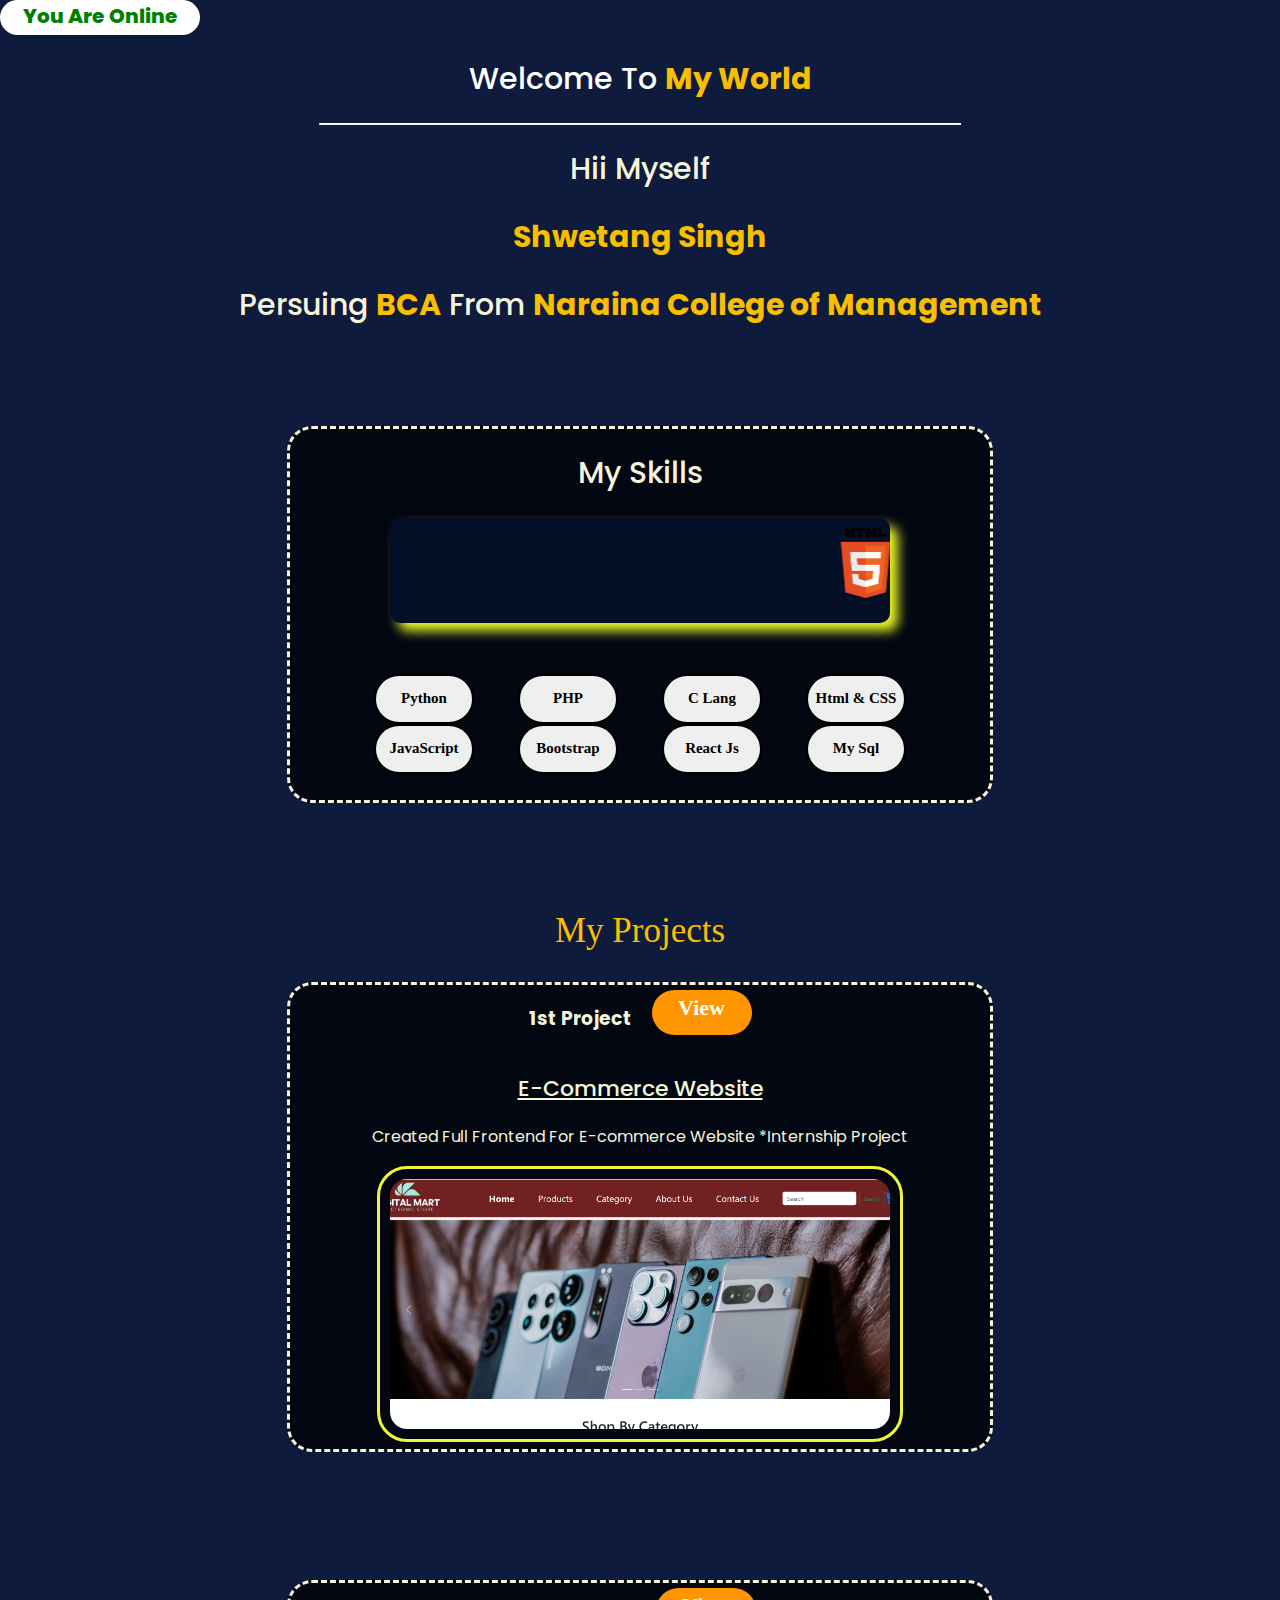
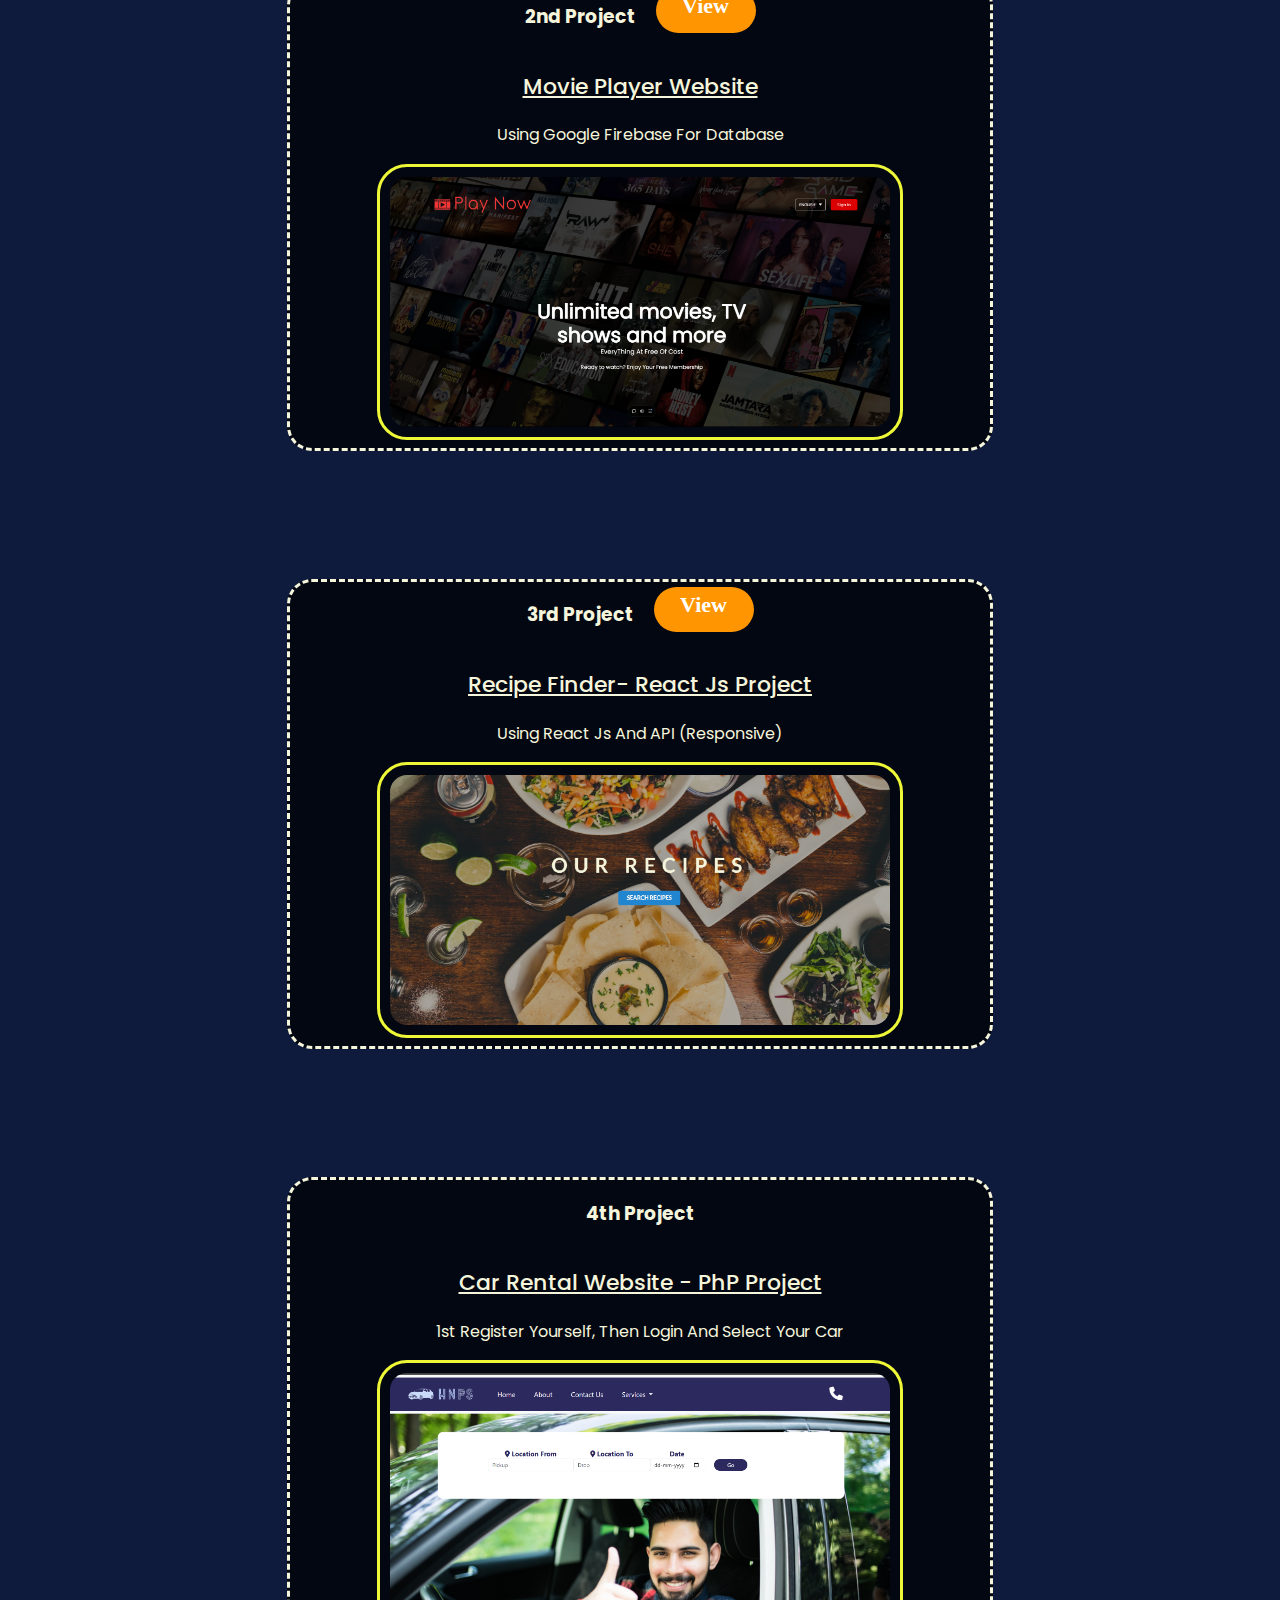
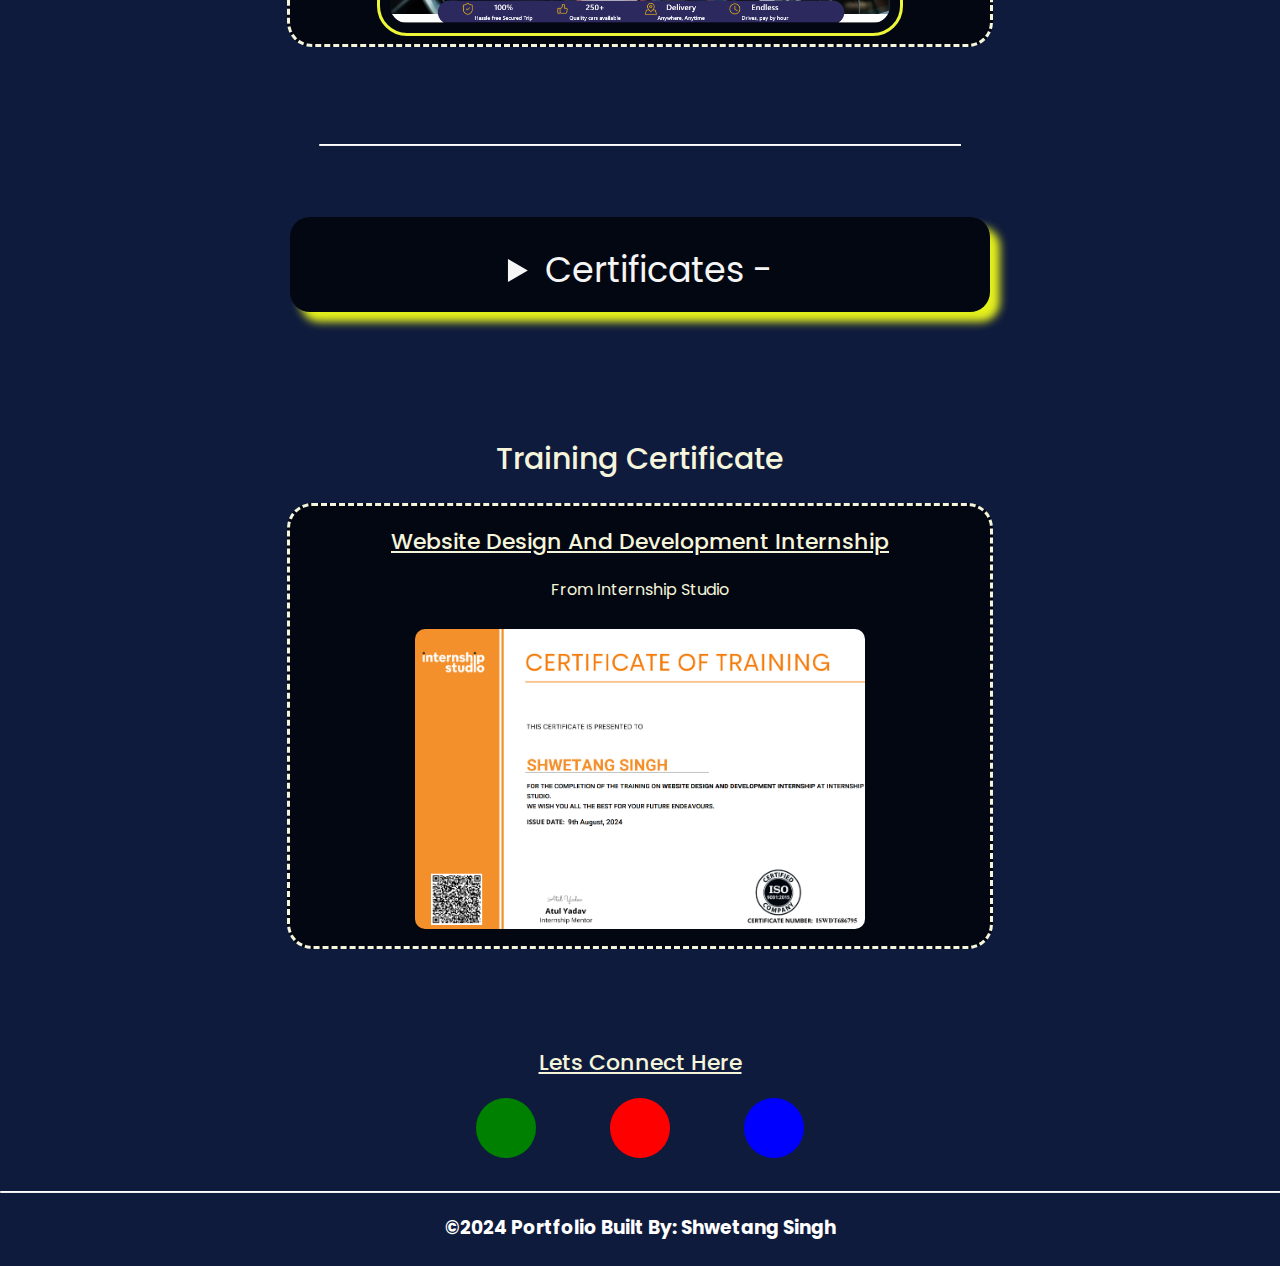
<file: index.html>
<!DOCTYPE html>
<html lang="en">
<head>
    <meta charset="UTF-8">
    <meta name="viewport" content="width=device-width, initial-scale=1.0">
    <title>Portfolio</title>
    <link rel="icon" href="dev.png" type="image/x-icon">
    <link rel="stylesheet" href="style.css">
    <link href="https://fonts.googleapis.com/css2?family=Poppins:ital,wght@0,100;0,200;0,300;0,400;0,500;0,600;0,700;0,800;0,900;1,100;1,200;1,300;1,400;1,500;1,600;1,700;1,800;1,900&display=swap" rel="stylesheet">
    <link rel="stylesheet" href="https://cdnjs.cloudflare.com/ajax/libs/font-awesome/6.5.2/css/all.min.css" integrity="sha512-SnH5WK+bZxgPHs44uWIX+LLJAJ9/2PkPKZ5QiAj6Ta86w+fsb2TkcmfRyVX3pBnMFcV7oQPJkl9QevSCWr3W6A==" crossorigin="anonymous" referrerpolicy="no-referrer" />
</head>
<body>
   <center> <header>
    <div id="status"> Network</div>
    <script>
     const status = document.getElementById("status");

     if (navigator.onLine) {
         status.innerHTML = '<div class="online">You Are Online </div>';

     }
     else{
          status.innerHTML = '<div class="offline">You are Offline </div>';
     }
    </script>
        <h1>Welcome To <span class="purple">My World</span></h1>
        <hr> 
              
    
            </header>
           
 
            
                <h1>Hii Myself</h1>
                <h1>  <span class="purple">Shwetang Singh</span> </h1>
                <h1>Persuing <span class="purple">BCA</span> From <span class="purple">Naraina College of Management</span></h1>
               
                <br><br><br>
                
            <section>
                <h1> My Skills</h1>

                <div class="box">
                 <marquee behaviour="scroll" direction="left">
                <img src="html.png"><image src="css.png"> <image src="next.png" class="big"> <image src="node-js.png"> <image src="tailwind.png"> <image src="js.png" class="big"> <image src="react.png" class="big"><img src="/c-programming-icon-c-programming-language-logo-11562945679duaxtn3yq0.png"><img src="/depositphotos_488252618-stock-illustration-python-symbol-white-background-rendering.jpg">
                                    </marquee>
                                  
                </div>

                <br><br>
                <button>Python</button> <button>PHP</button> <button>C Lang</button> <button>Html & CSS</button> <button>JavaScript</button> <button>Bootstrap</button>   <button>React Js</button> <button>My Sql</button>  
               <br><br>
            </section><br><br><br>
          <div>
            <h1 class="h">My Projects</h1></div>
             
            <section class="sec">
                <div class="container">   <h3>1st Project</h3> <a href="https://e-commerce-design-blond.vercel.app/" <button class="b">View</button></a> </div>
                   <h2>E-Commerce Website</h2>
                   <p> Created Full Frontend For E-commerce Website *Internship Project</p>
                   <img src="/Screenshot (756).png" class="jp"></section>
             <br><br><br><br><br>
             <section class="sec">
                <div class="container"> <h3>2nd   Project</h3> <a href="https://play-now-pearl.vercel.app/" <button class="b">View</button></a> </div>
                 <h2>Movie Player Website</h2>
                 <p>Using Google Firebase For Database</p>
                 <img src="movie.png" class="jp"></section>
             <br><br><br><br><br>
             <section class="sec">
                <div class="container">   <h3>3rd   Project</h3> <a href="https://hrsrecipefinder.netlify.app/" <button class="b">View</button></a> </div>
                   <h2>Recipe Finder- React Js Project</h2>
                   <p> Using React Js And API (Responsive)</p>
                   <img src="/Screenshot (216).png" class="jp"></section>
             <br><br><br><br><br>
             <section class="sec">
                <div class="container">   <h3>4th   Project </h3>  </div>
                   <h2>Car Rental Website - PhP Project</h2>
                   <p> 1st Register Yourself, Then Login And Select Your Car</p>
                   <img src="/php.png" class="jp"></section>
             <br><br><br>
                 <hr>
            <br><br>
            <!-- flip card code -->
            <details>
           <summary>Certificates -</summary>
           
            <h2>Bharat Intern certificate For Web Development</h2>
          
            <img src="/Screenshot (487).png" class="ce" controls>

            <h2>Website Design And Development Internship Certificate</h2>
          
            <img src="/Screenshot (754).png" class="cer" controls>

          
        </details>
        <br><br><br><br>
        <h1>Training Certificate</h1>
        <section class="sec">
           
            <h2>Website Design And Development Internship</h2>
            <p> From Internship Studio</p>
            <img src="/Screenshot (755).png" class="ce"></section><br><br><br>

            <div>
                <h2>Lets Connect Here</h2>
                <a  href="https://wa.link/3q9kqi" class="linkIcon email1-icon"><i class="fa-brands fa-whatsapp"></i></a>
                <a  href="mailto:dev.shwetang@gmail.com" class="linkIcon email-icon" ><i class="fa-regular fa-envelope"></i></a>
                    <a  href="https://www.linkedin.com/in/shwetang-singh-13a51b200/" class="linkIcon ink-icon"><i class="fa-brands fa-linkedin"></i></a>
            </div>
               

            <footer>
                <div><hr class="dd"><div>
                <h3>&copy;2024 Portfolio Built By: Shwetang Singh</h3>
            </footer>
         

    </center>
</body>
</html>
</file>
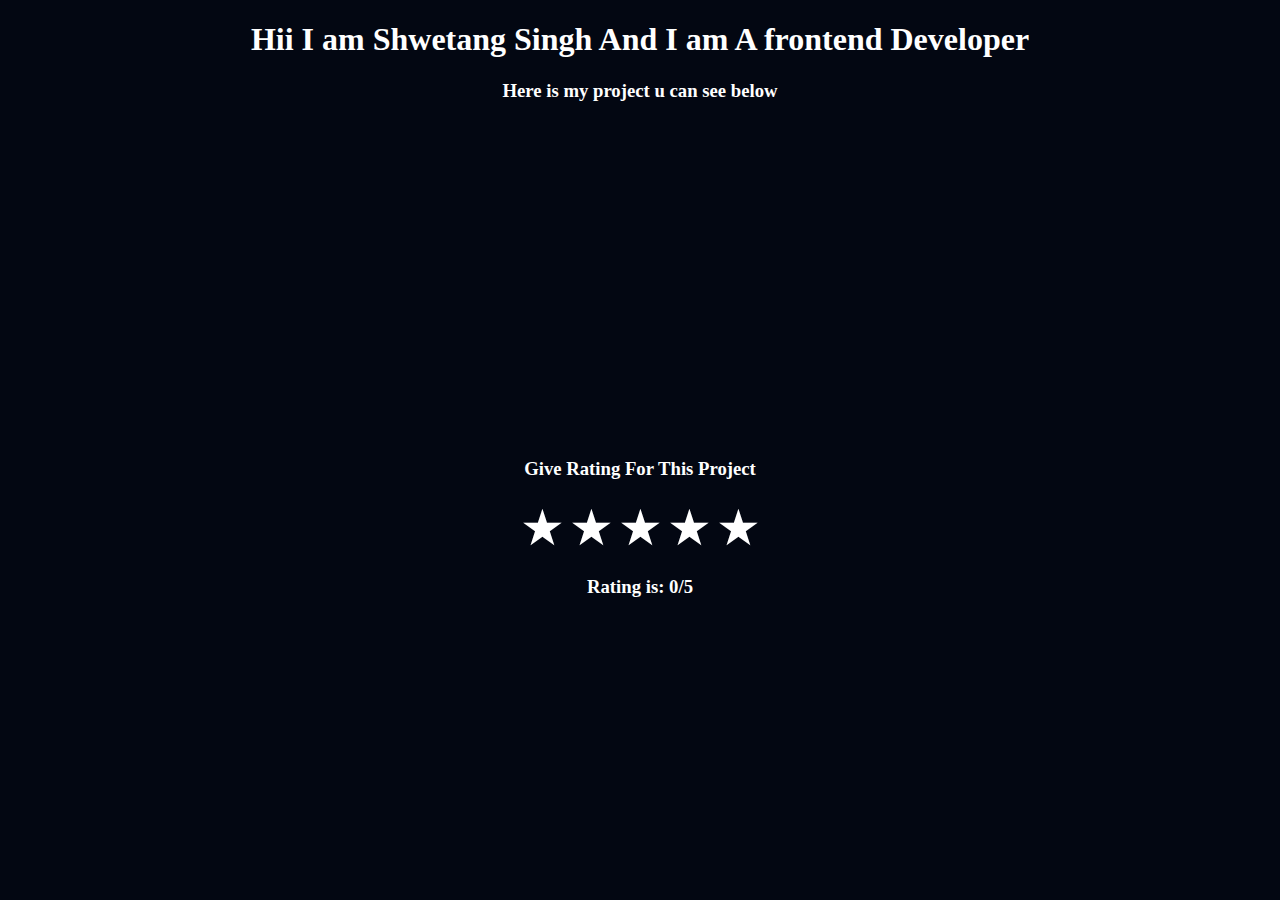
<file: page.html>
<!DOCTYPE html>
<html lang="en">
<head>
    <meta charset="UTF-8">
    <meta name="viewport" content="width=device-width, initial-scale=1.0">
    <title>My projects</title>
    <link rel="stylesheet" href="style2.css">
    <link rel="icon" href="dev.png">
</head>
<body>
    <center>
        <section>
            <h1>Hii I am Shwetang Singh And I am A frontend Developer</h1>
            <h3>Here is my project u can see below</h3>
        </section>
    <!-- <iframe width="560" height="315" src="https://www.youtube.com/embed/R1L7ftv2qhw?si=R1L7ftv2qhw" title="YouTube video player" frameborder="0" allow="accelerometer; autoplay; clipboard-write; encrypted-media; gyroscope; picture-in-picture; web-share" referrerpolicy="strict-origin-when-cross-origin" allowfullscreen></iframe>
    <iframe width="560" height="315" src="https://www.youtube.com/embed/4KAoZoHTGR0?si=ZlREB2vZB39-mxR5" title="YouTube video player" frameborder="0" allow="accelerometer; autoplay; clipboard-write; encrypted-media; gyroscope; picture-in-picture; web-share" referrerpolicy="strict-origin-when-cross-origin" allowfullscreen></iframe> -->
    <iframe width="560" height="315" src="https://www.youtube.com/embed/w4jXDqjthGg?si=PpV-4uosrFNLZ0jE" title="YouTube video player" frameborder="0" allow="accelerometer; autoplay; clipboard-write; encrypted-media; gyroscope; picture-in-picture; web-share" referrerpolicy="strict-origin-when-cross-origin" allowfullscreen></iframe>
  <div class="card">
    <h3>Give Rating For This Project</h3>
    <span onclick="gfg (1)" class="star">&starf;</span>
    <span onclick="gfg (2)" class="star">&starf;</span>
    <span onclick="gfg (3)" class="star">&starf;</span>
    <span onclick="gfg (4)" class="star">&starf;</span>
    <span onclick="gfg (5)" class="star">&starf;</span>
    <h3 id="output">
        Rating is: 0/5
    </h3>
  </div>   
</center>
<script src="script.js"></script>
 </body>
</html>
</file>
<file: style.css>
body{
   background-color: #0f1b3d;
   color:beige;
   font-family: poppins;
   line-height: 1.6;
   margin: 0;
   padding: 0;
}
hr{
   width: 50%;
   margin: 20px auto;
   border-top: 1px solid white;
}
h1,h2{
   font-weight: 500;
   font-family: poppins;
   font-size: 30px;
}
p,a{
   color:beige;
   font-weight: 400;
   
}
a{
   color:beige;
   text-decoration: none;
   display: inline-block;
   margin: 5px 0;
   
}


.my{
   color:red;
   font-size: 2rem;
}
.that{
   color:yellow;
}
.fas, .fab{
   margin-right: 1px;
   color: inherit;
}
.linkIcon{
   display: inline-block;
   margin: 0 35px;
   width: 60px;
   height: 60px;
   font-size: 30px;
   border-radius: 50%;
   color: white;
   line-height: 65px;
   text-align: center;
}
.linkIcon:hover{
   transform: scale(1.2);
}
.email-icon{
   background-color: red;
}
.email1-icon{
   background-color: green;
}
.ink-icon{
   background-color: blue;
   
}
.container{
   display: inline-flex;
}

footer{
   
   color: white;
   padding: 5px 0;
   text-align: center;

}
header{
   
   color: white;
   padding: 0;
   text-align: center;
   

}
button{
   width: 100px;
   height: 50px;
   border-radius: 25px;
   margin-inline: 20px;
   font-family: cursive;
   font-size: 15px;
   font-weight: bolder;
   border-style: solid;
}
.b, a{
   width: 100px;
   height: 45px;
   border-radius: 25px;
   margin-inline-start: 20px;
   font-family: cursive;
   font-size: 22px;
   font-weight: bolder;
   
   background-color: rgb(255, 149, 0);
   color: white;
   text-decoration: none;
   text-align: center;
}
.box{
    width: 100%;
    max-width: 500px;
    background: white;
    border-radius: 10px;
    background: #050e27;
    box-shadow: 8px 8px 12px rgb(238, 249, 38);}

    img{
      width: 70px;
      height: 70px;
      
      padding: 10px;
      
      
      object-fit: cover;
   }
.purple{
   color: #f8be00;
   
   font-size: 30px;
   font-weight: 700;
   font-style: poppins;
}
.h, a{
   color: #f8be00;
   font-size: 35px;
   font-family: cursive;
   text-decoration: none;
}
h2{
   font-size: 22px;
   text-decoration: underline;
}

.sec{
   
   width: 100%;
   max-width: 700px;
   border-style: dashed;
   border-radius: 25px;
   
   
}
h3{
   font-family: Poppins;
}
section{
   width: 100%;
   max-width: 700px;
   border-style: dashed;
   border-radius: 25px;
   background-color: #030712;
}

details{
max-width: 700px;
width: 100%;
background:#030712;
box-shadow: 10px 10px 8px rgba(240, 252, 27, 0.954);
color: whitesmoke;
border-radius: 20px;

}
summary{
font-size: 35px;
height: 70px;
padding-top: 25px;

}
summary:hover{
background: rgb(243, 243, 242);
color: black;
border-radius: 10px;

}

.jp{
height: 250px;
width: 500px;
border-radius: 30px;
border-style: solid;
border-color: #030712;

border-color: #edf737;
}
.dd{
width:100%;

}

.cert{
  height: 300px;
  width: 300px;
  border-radius: 10px;
  box-shadow: 7px 6px 6px 6px rgb(11, 186, 95);
  background: #050e27;
}
.ce{
height:300px;
width:450px;
border-radius: 20px;
}
.cer{
   height:550px;
   width:450px;
   border-radius: 20px;
   }
.online {
font-size: 20px;
background-color: white;
border-radius: 50px;
font-weight: 800;
color: green;
height: 35px;
width: 100%;
max-width: 200px;
-webkit-animation: cssAnimation 5s forwards; 
 animation: cssAnimation 5s forwards;
}
@keyframes cssAnimation {
 0%   {opacity: 1;}
 90%  {opacity: 1;}
 100% {opacity: 0;}
}
@-webkit-keyframes cssAnimation {
 0%   {opacity: 1;}
 90%  {opacity: 1;}
 100% {opacity: 0;}
}

.offline{
font-size: 20px;
background-color: white;
border-radius: 50px;
font-weight: 800;
color: red;
height: 35px;
width: 100%;
max-width: 200px;
text-align: center;

}








@media screen and (max-width: 800px) {
   
 
   
 
   footer{
      
      color: white;
      padding: 5px 0;
      text-align: center;
   
   }
   header{
      
      color: white;
      padding: 0;
      text-align: center;
      
   
   }
   .box{
       width: 100%;
       max-width:300px;
       background: white;
       border-radius: 10px;
       background: #050e27;
       box-shadow: 8px 8px 12px rgb(238, 249, 38);}

       img{
         width: 70px;
         height: 70px;
         
         padding: 10px;
         
         
         object-fit: cover;
      }
 
   
  

  
  details{
   max-width: 300px;
   width: 100%;
   background:#07163f;
   box-shadow: 10px 10px 8px rgba(240, 252, 27, 0.954);
   color: whitesmoke;
   border-radius: 10px;
   
  }
  summary{
   font-size: 25px;
  }
  summary:hover{
   background: rgb(243, 243, 242);
   color: black;
   border-radius: 10px;
   
  }
  h1,h2{
   font-weight: 500;
   font-family: poppins;
   font-size: 20px;
}
.purple{
   font-size: 20px;
   color: #f8be00;
}
 
  .jp{
   height: 200px;
   width: 270px;
   border-radius: 30px;
   border-style: solid;
   border-color: #030712;
   border-style: none;
  }
  .dd{
   width:100%;
   
  }
  section{
   max-width: 350px;
  }
  .sec{
   max-width: 350px;
  }
  
  .cert{
     height: 300px;
     width: 300px;
     border-radius: 10px;
     box-shadow: 7px 6px 6px 6px rgb(11, 186, 95);
     background: #050e27;
  }
  .ce{
   height:200px;
   width:280px;
   border-radius: 20px;
  }
  .cer{
   height:400px;
   width:280px;
   border-radius: 20px;
  }
  .online {
   font-size: 20px;
   background-color: white;
   border-radius: 50px;
   font-weight: 800;
   color: green;
   height: 35px;
   width: 100%;
   max-width: 200px;
   -webkit-animation: cssAnimation 5s forwards; 
    animation: cssAnimation 5s forwards;
}
@keyframes cssAnimation {
    0%   {opacity: 1;}
    90%  {opacity: 1;}
    100% {opacity: 0;}
}
@-webkit-keyframes cssAnimation {
    0%   {opacity: 1;}
    90%  {opacity: 1;}
    100% {opacity: 0;}
}
  }
  .offline{
   font-size: 20px;
   background-color: white;
   border-radius: 50px;
   font-weight: 800;
   color: red;
   height: 35px;
   width: 100%;
   max-width: 200px;
   text-align: center;
  
  }
</file>
<file: style2.css>
body{
    background-color: #030712;
    color: white;
}
.star{
    font-size: 50px;
    cursor: pointer;
}
.one{
    color:red;
}
</file>
